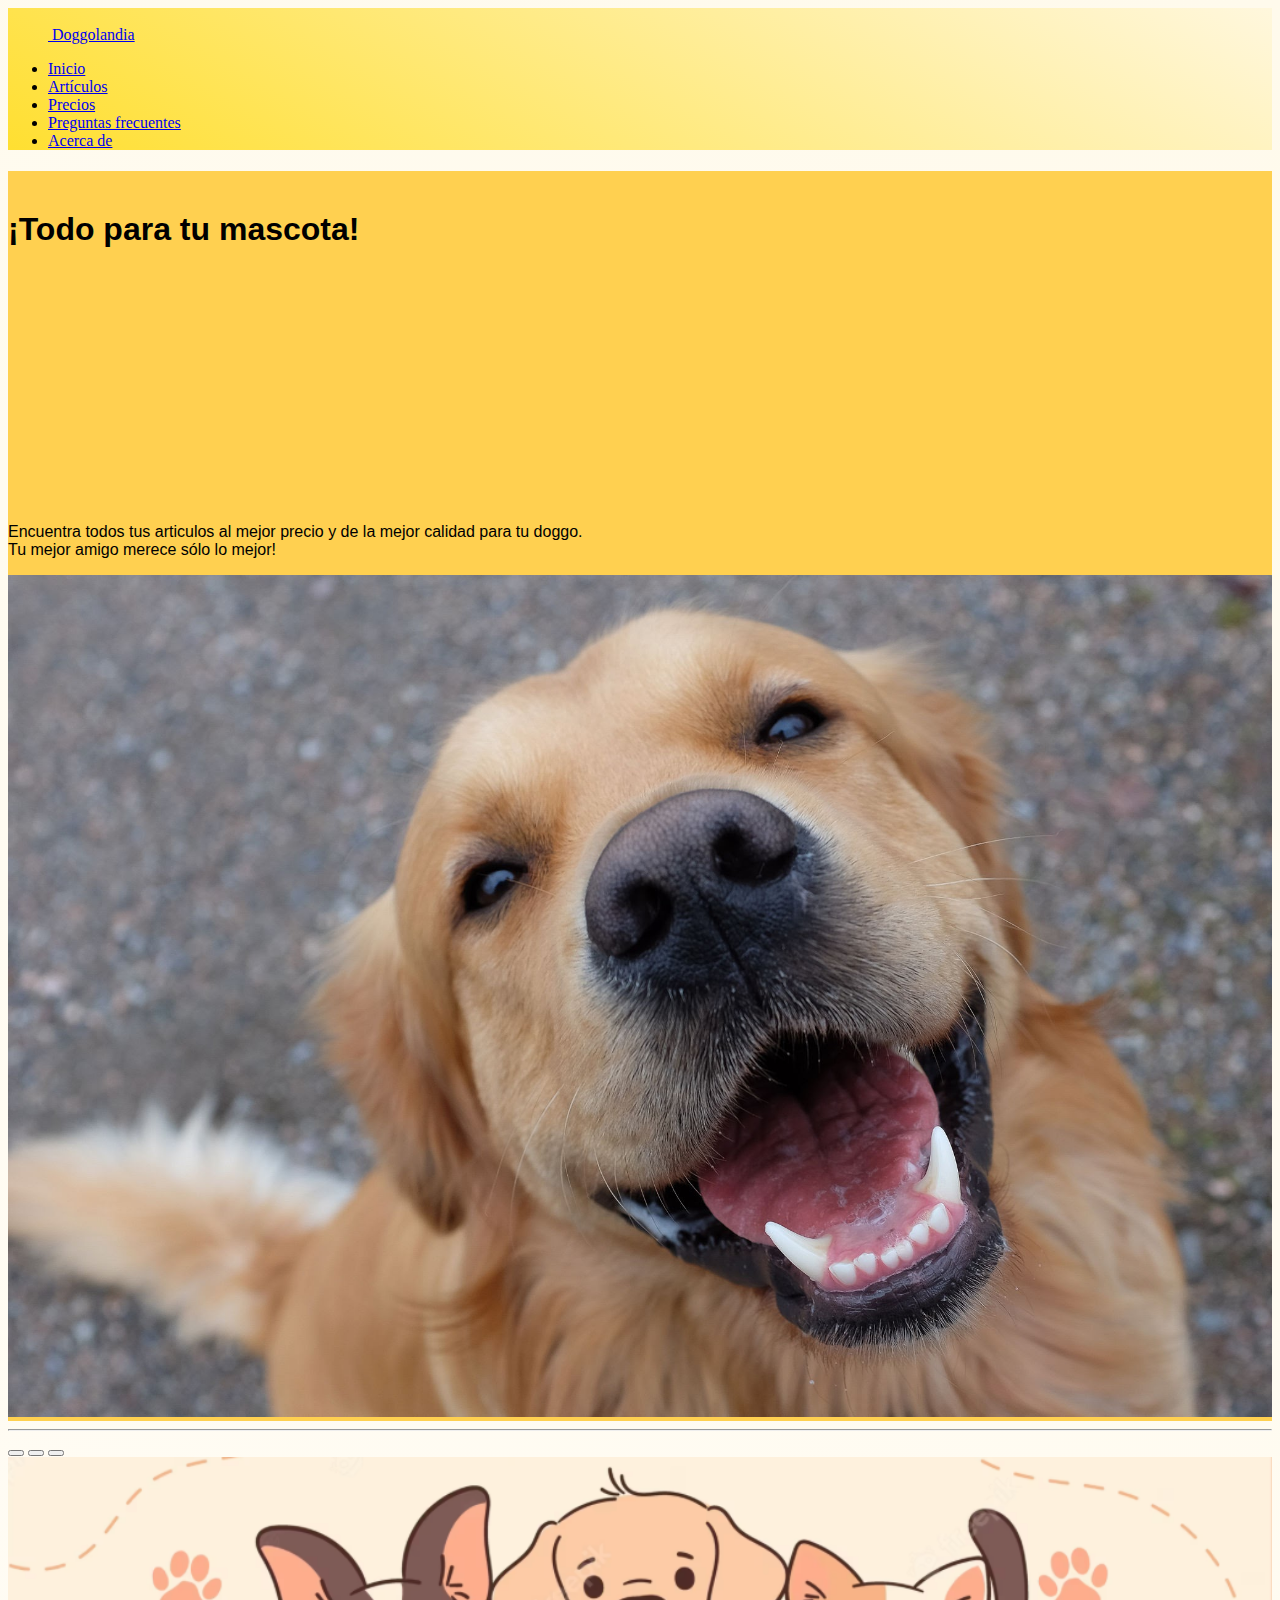
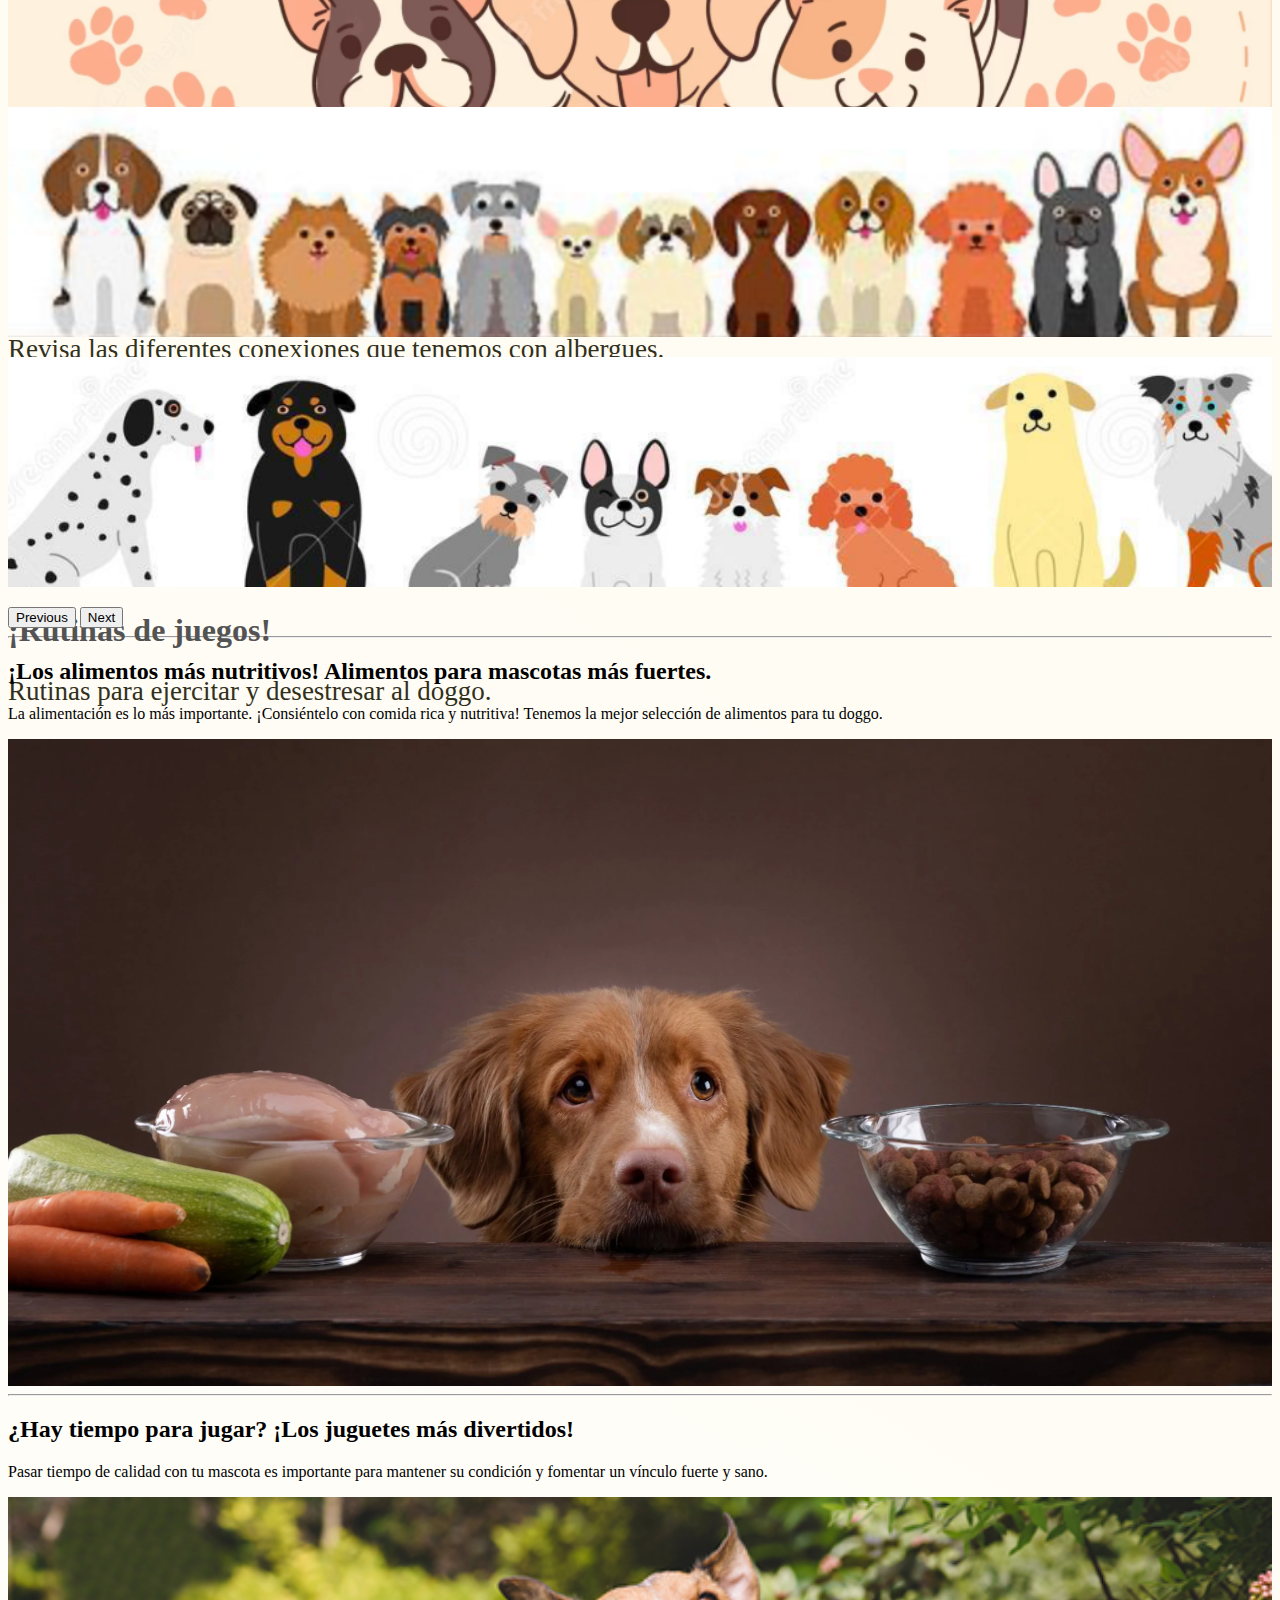
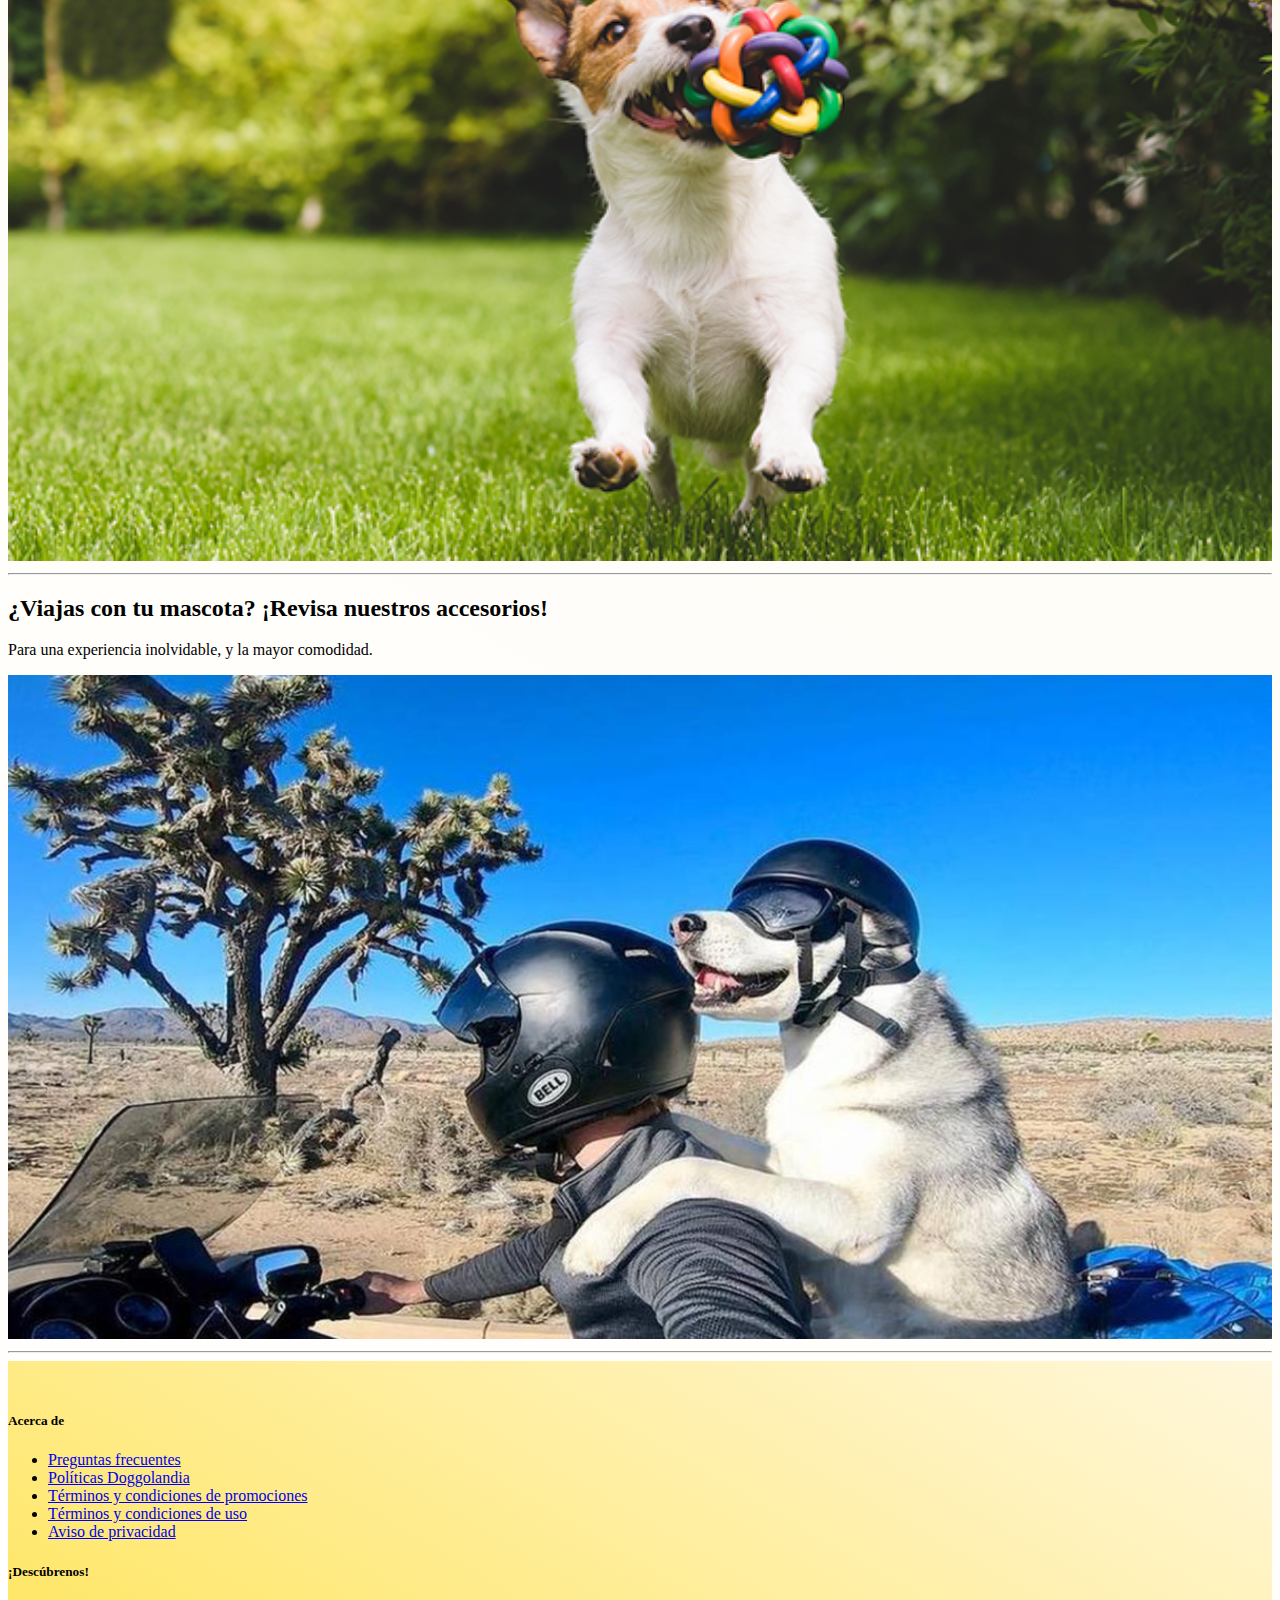
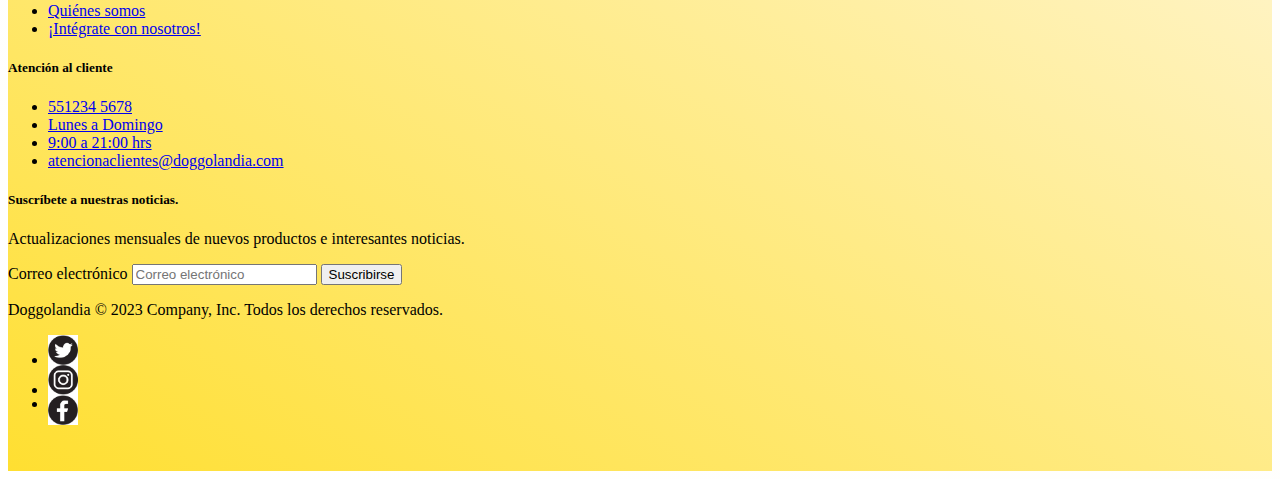
<file: index.html>
<!DOCTYPE html>
<html lang="en">
  <head>
    <meta charset="UTF-8" />
    <meta http-equiv="X-UA-Compatible" content="IE=edge" />
    <meta name="viewport" content="width=device-width, initial-scale=1.0" />
    <title>Doggolandia!</title>
    <link
      href="https://cdn.jsdelivr.net/npm/bootstrap@5.3.0-alpha2/dist/css/bootstrap.min.css"
      rel="stylesheet"
      integrity="sha384-aFq/bzH65dt+w6FI2ooMVUpc+21e0SRygnTpmBvdBgSdnuTN7QbdgL+OapgHtvPp"
      crossorigin="anonymous"
    />
    
    <link rel="stylesheet" href="stylelanding.css" />

    <script src="https://cdnjs.cloudflare.com/ajax/libs/jquery/3.6.0/jquery.min.js"></script>
    <script src="https://cdnjs.cloudflare.com/ajax/libs/twitter-bootstrap/5.1.0/js/bootstrap.bundle.min.js"></script>
  </head>
  <body>
    <div class="header">
      <header
        class="d-flex flex-wrap justify-content-center py-3 mb-4 border-bottom"
      >
        <a
          href="/"
          class="d-flex align-items-center mb-3 mb-md-0 me-md-auto link-body-emphasis text-decoration-none"
        >
          <svg class="bi me-2" width="40" height="32">
            <use xlink:href="#bootstrap"></use>
          </svg>
          <span class="fs-4">Doggolandia</span>
        </a>

        <ul class="nav nav-pills">
          <li class="nav-item">
            <a href="#" class="nav-link active" aria-current="page">Inicio</a>
          </li>
          <li class="nav-item"><a href="#" class="nav-link">Artículos</a></li>
          <li class="nav-item"><a href="#" class="nav-link">Precios</a></li>
          <li class="nav-item">
            <a href="#" class="nav-link">Preguntas frecuentes</a>
          </li>
          <li class="nav-item"><a href="#" class="nav-link">Acerca de</a></li>
        </ul>
      </header>
    </div>

    <div class="jumbotron">
      <div class="container">
        <div class="row">
          <div class="col-md-6">
            <h1 style="height: 20%;
            padding-top: 40px;">¡Todo para tu mascota!</h1>
            <p style="height: 20%;
            padding-top: 20%;">Encuentra todos tus articulos al mejor precio y de la mejor calidad
              para tu doggo.
              <br />
              Tu mejor amigo merece sólo lo mejor!
             </p>
          </div>
          <div class="col-md-6">
            <img src="./images/licensed-image.jpeg 
            " alt="Image description"
            style="width: 100%;">
          </div>
        </div>
      </div>
    </div>

      <hr class="featurette-divider" />

      <div id="myCarousel" class="carousel slide" data-bs-ride="carousel">
        <div class="carousel-indicators">
          <button type="button" data-bs-target="#myCarousel" data-bs-slide-to="0" class="active" aria-label="Slide 1" aria-current="true"></button>
          <button type="button" data-bs-target="#myCarousel" data-bs-slide-to="1" aria-label="Slide 2" class=""></button>
          <button type="button" data-bs-target="#myCarousel" data-bs-slide-to="2" aria-label="Slide 3" class=""></button>
        </div>
        <div class="carousel-inner">
          <div class="carousel-item active">
            <img src="./images/carousel1.png" 
            width="100%
            object-fit: cover;"
            alt="">
            <div class="container">
              <div class="carousel-caption text-start">
                <h1>¡Adopta!</h1>
                <p>Revisa las diferentes conexiones que tenemos con albergues.</p>
                <p><a class="btn btn-lg btn-primary" href="#">Revisar opciones</a></p>
              </div>
            </div>
          </div>
          <div class="carousel-item">
            <img src="./images/carousel2.png" 
            style="width: 100%;
            display: inline-flex;"
            alt="">
            <div class="container">
              <div class="carousel-caption">
                <h1>¿Necesitas un veterinario?</h1>
                <p>Tenemos contactos de médicos para perritos y perrotes.</p>
                <p><a class="btn btn-lg btn-primary" href="#">Contacto del doc</a></p>
              </div>
            </div>
          </div>
          <div class="carousel-item">
            <img src="./images/carousel3.png" 
            style="width: 100%;"
            alt="">
            <div class="container">
              <div class="carousel-caption text-end">
                <h1>¡Rutinas de juegos!</h1>
                <p>Rutinas para ejercitar y desestresar al doggo.</p>
                <p><a class="btn btn-lg btn-primary" href="#">Ver rutinas</a></p>
              </div>
            </div>
          </div>
        </div>
        <button class="carousel-control-prev" type="button" data-bs-target="#myCarousel" data-bs-slide="prev">
          <span class="carousel-control-prev-icon" aria-hidden="true"></span>
          <span class="visually-hidden">Previous</span>
        </button>
        <button class="carousel-control-next" type="button" data-bs-target="#myCarousel" data-bs-slide="next">
          <span class="carousel-control-next-icon" aria-hidden="true"></span>
          <span class="visually-hidden">Next</span>
        </button>
      </div>

      <hr class="featurette-divider" />

      <div class="row featurette">
        <div class="col-md-7">
          <h2 class="featurette-heading fw-normal lh-1">
            ¡Los alimentos más nutritivos!
            <span class="text-body-secondary">Alimentos para mascotas más fuertes.</span>
          </h2>
          <p class="lead">
            La alimentación es lo más importante.
            ¡Consiéntelo con comida rica y nutritiva!
            Tenemos la mejor selección de alimentos para tu doggo.
          </p>
        </div>
        <div class="col-md-5">
          <img src="./images/display1.webp" 
          style= "width: 100%;
          display: flex;
          "
          alt="">

            <title>Placeholder</title>
            <rect
              width="100%"
              height="100%"
              fill="var(--bs-secondary-bg)"
            ></rect>

          </svg>
        </div>
      </div>

      <hr class="featurette-divider" />
      

      <div class="row featurette">
        <div class="col-md-7 order-md-2">
          <h2 class="featurette-heading fw-normal lh-1">
            ¿Hay tiempo para jugar?
            <span class="text-body-secondary">¡Los juguetes más divertidos!</span>
          </h2>
          <p class="lead">
            Pasar tiempo de calidad con tu mascota es importante para 
            mantener su condición y fomentar un vínculo fuerte y sano.
          </p>
        </div>
        <div class="col-md-5 order-md-1">
          <img src="./images/display2.png" 
          style="width: 100%;"
          alt="">

            <title>Placeholder</title>
            <rect
              width="100%"
              height="100%"
              fill="var(--bs-secondary-bg)"
            ></rect>

          </svg>
        </div>
      </div>

      <hr class="featurette-divider" />

      <div class="row featurette">
        <div class="col-md-7">
          <h2 class="featurette-heading fw-normal lh-1">
            ¿Viajas con tu mascota?
            <span class="text-body-secondary">¡Revisa nuestros accesorios!</span>
          </h2>
          <p class="lead">
            Para una experiencia inolvidable, y la mayor comodidad. 
          </p>
        </div>
        <div class="col-md-5">
          <img src="./images/display3.jpeg"
          style="width: 100%;"
          alt="">

            <title>Placeholder</title>
            <rect
              width="100%"
              height="100%"
              fill="var(--bs-secondary-bg)"
            ></rect>

          </svg>
        </div>
      </div>

      <hr class="featurette-divider" />

      <!-- /END THE FEATURETTES -->
    </div>

    <div class="footer">
      <footer class="py-5">
        <div class="row">
          <div class="col-6 col-md-2 mb-3">
            <h5>Acerca de</h5>
            <ul class="nav flex-column">
              <li class="nav-item mb-2">
                <a href="#" class="nav-link p-0 text-body-secondary">Preguntas frecuentes</a>
              </li>
              <li class="nav-item mb-2">
                <a href="#" class="nav-link p-0 text-body-secondary"
                  >Políticas Doggolandia</a
                >
              </li>
              <li class="nav-item mb-2">
                <a href="#" class="nav-link p-0 text-body-secondary">Términos y condiciones de promociones</a>
              </li>
              <li class="nav-item mb-2">
                <a href="#" class="nav-link p-0 text-body-secondary">Términos y condiciones de uso</a>
              </li>
              <li class="nav-item mb-2">
                <a href="#" class="nav-link p-0 text-body-secondary">Aviso de privacidad</a>
              </li>
            </ul>
          </div>

          <div class="col-6 col-md-2 mb-3">
            <h5>¡Descúbrenos!</h5>
            <ul class="nav flex-column">
              <li class="nav-item mb-2">
                <a href="#" class="nav-link p-0 text-body-secondary">Quiénes somos</a>
              </li>
              <li class="nav-item mb-2">
                <a href="#" class="nav-link p-0 text-body-secondary"
                  >¡Intégrate con nosotros!</a
                >
            </ul>
          </div>

          <div class="col-6 col-md-2 mb-3">
            <h5>Atención al cliente</h5>
            <ul class="nav flex-column">
              <li class="nav-item mb-2"><i class="fa fa-phone"></i>
                <a href="#" class="nav-link p-0 text-body-secondary"> <i class="bi bi-phone fs-3"></i> 551234 5678</a>
              </li>
              <li class="nav-item mb-2">
                <a href="#" class="nav-link p-0 text-body-secondary"
                  >Lunes a Domingo</a
                >
              </li>
              <li class="nav-item mb-2">
                <a href="#" class="nav-link p-0 text-body-secondary">9:00 a 21:00 hrs</a>
              </li>
              <li class="nav-item mb-2">
                <a href="#" class="nav-link p-0 text-body-secondary">atencionaclientes@doggolandia.com</a>
              </li>
            </ul>
          </div>

          <div class="col-md-5 offset-md-1 mb-3">
            <form>
              <h5>Suscríbete a nuestras noticias.</h5>
              <p>
                Actualizaciones mensuales de nuevos productos e interesantes
                noticias.
              </p>
              <div class="d-flex flex-column flex-sm-row w-100 gap-2">
                <label for="newsletter1" class="visually-hidden"
                  >Correo electrónico</label
                >
                <input
                  id="newsletter1"
                  type="text"
                  class="form-control"
                  placeholder="Correo electrónico"
                />
                <button class="btn btn-primary" type="button">
                  Suscribirse
                </button>
              </div>
            </form>
          </div>
        </div>

        <div
          class="d-flex flex-column flex-sm-row justify-content-between py-4 my-4 border-top"
        >
          <p>Doggolandia © 2023 Company, Inc. Todos los derechos reservados.</p>
          <ul class="list-unstyled d-flex">
            <li class="ms-2">
              <a class="link-body-emphasis" href="#"
                >


                  <use xlink:href="#twitter"></use>

                  <img src="./images/twitter.png" 
                  style="width: 1px 
                  height 1px ;"
                  alt=""
                  >
                </a
              >
            </li>
            <li class="ms-1">
              <a class="link-body-emphasis" href="#">

                  <use xlink:href="#instagram"></use>
                  <img src="./images/insta.png" alt="">

                </a
              >
            </li>
            <li class="ms-2">
              <a class="link-body-emphasis" href="#"></a>

                  <use xlink:href="#facebook"></use>
                  <img src="./images/fb.png" alt="">

                </a
              >
            </li>
          </ul>
        </div>
      </footer>
    </div>
  </body>
</html>
</file>
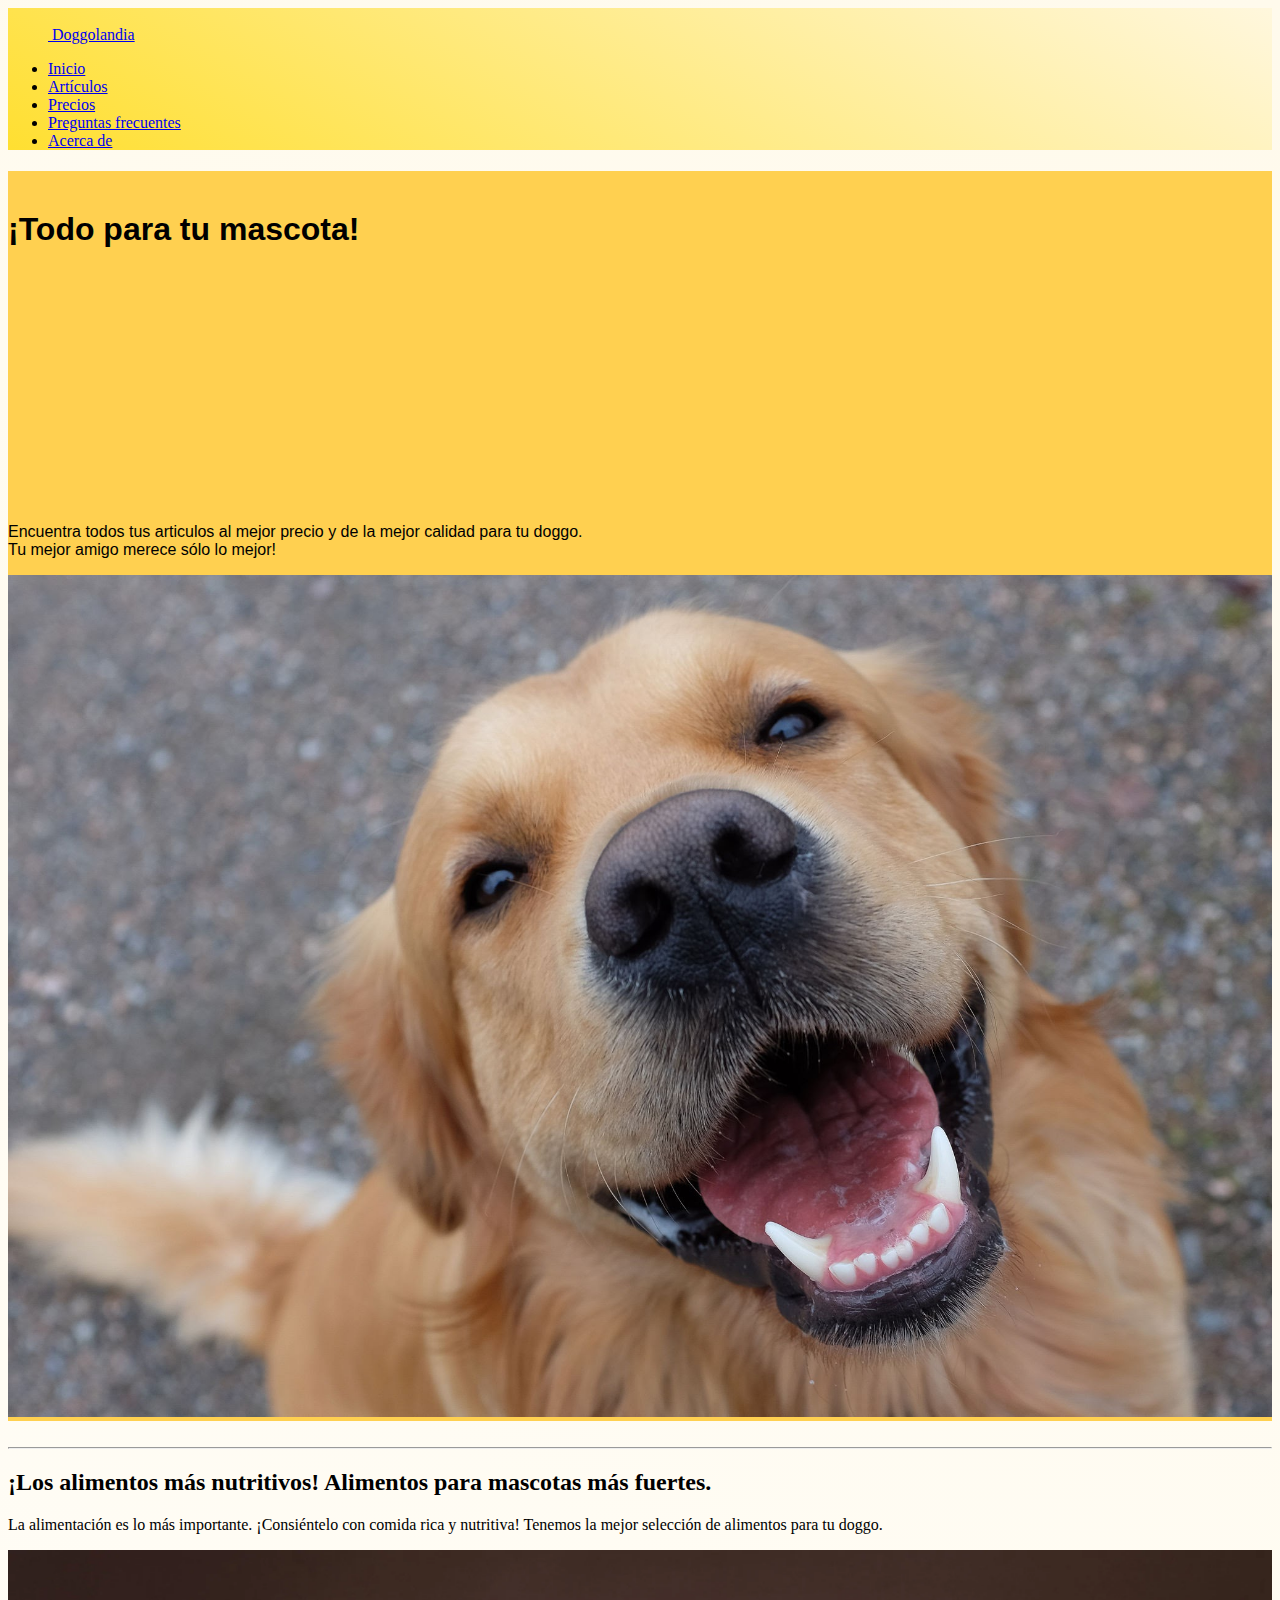
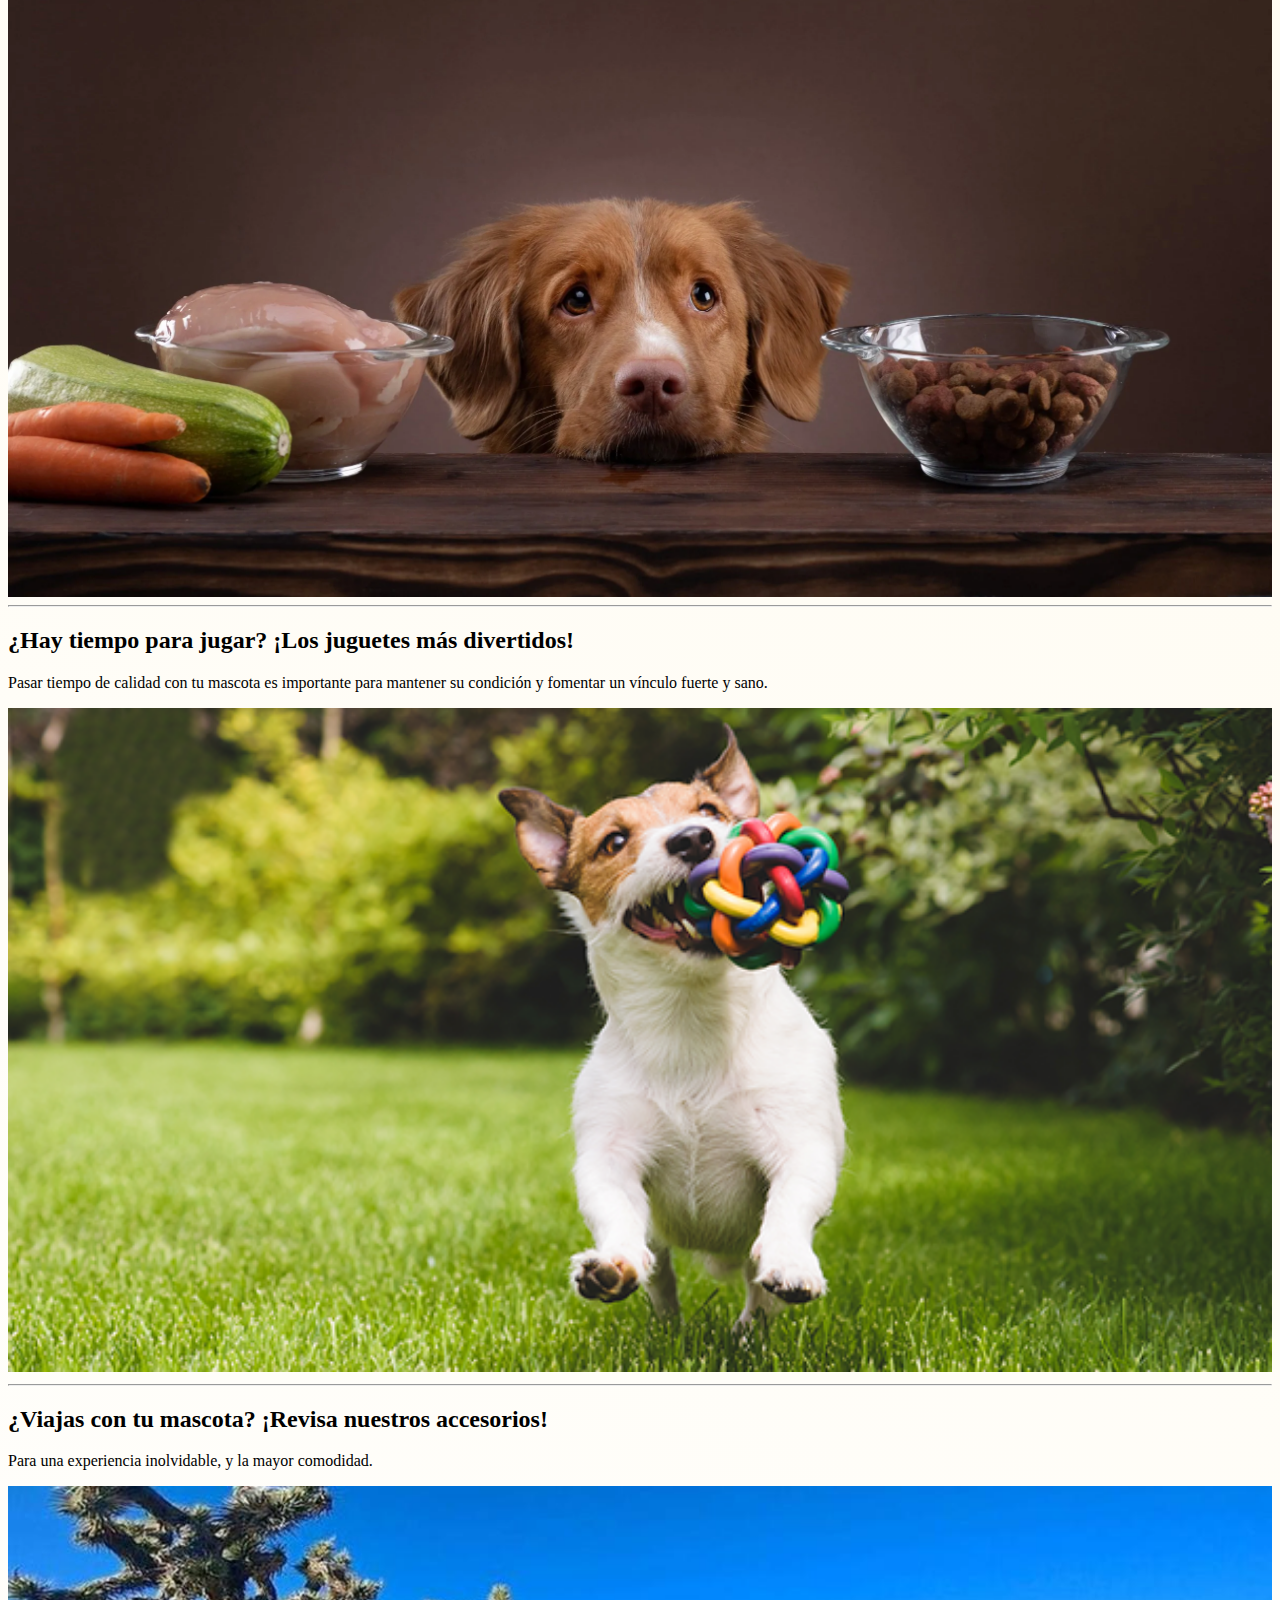
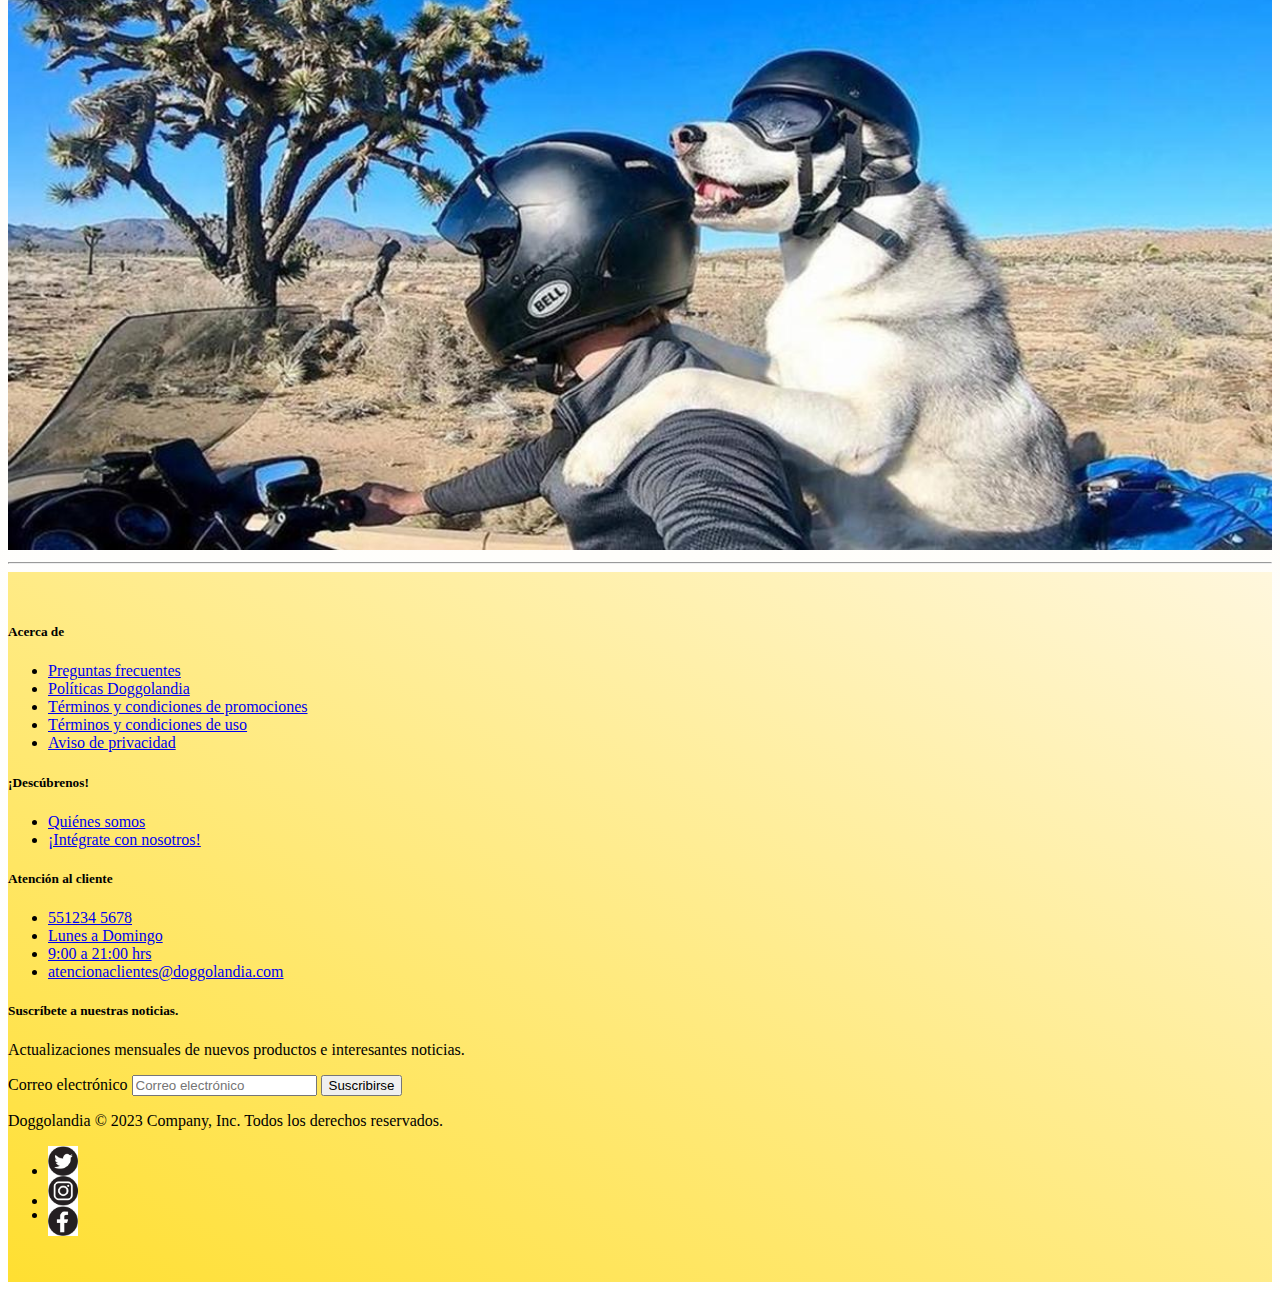
<file: landing.html>
<!DOCTYPE html>
<html lang="en">
  <head>
    <meta charset="UTF-8" />
    <meta http-equiv="X-UA-Compatible" content="IE=edge" />
    <meta name="viewport" content="width=device-width, initial-scale=1.0" />
    <title>Doggolandia!</title>
    <link
      href="https://cdn.jsdelivr.net/npm/bootstrap@5.3.0-alpha2/dist/css/bootstrap.min.css"
      rel="stylesheet"
      integrity="sha384-aFq/bzH65dt+w6FI2ooMVUpc+21e0SRygnTpmBvdBgSdnuTN7QbdgL+OapgHtvPp"
      crossorigin="anonymous"
    />
    
    <link rel="stylesheet" href="stylelanding.css" />

    <script src="https://cdnjs.cloudflare.com/ajax/libs/jquery/3.6.0/jquery.min.js"></script>
    <script src="https://cdnjs.cloudflare.com/ajax/libs/twitter-bootstrap/5.1.0/js/bootstrap.bundle.min.js"></script>
  </head>
  <body>
    <div class="header">
      <header
        class="d-flex flex-wrap justify-content-center py-3 mb-4 border-bottom"
      >
        <a
          href="/"
          class="d-flex align-items-center mb-3 mb-md-0 me-md-auto link-body-emphasis text-decoration-none"
        >
          <svg class="bi me-2" width="40" height="32">
            <use xlink:href="#bootstrap"></use>
          </svg>
          <span class="fs-4">Doggolandia</span>
        </a>

        <ul class="nav nav-pills">
          <li class="nav-item">
            <a href="#" class="nav-link active" aria-current="page">Inicio</a>
          </li>
          <li class="nav-item"><a href="#" class="nav-link">Artículos</a></li>
          <li class="nav-item"><a href="#" class="nav-link">Precios</a></li>
          <li class="nav-item">
            <a href="#" class="nav-link">Preguntas frecuentes</a>
          </li>
          <li class="nav-item"><a href="#" class="nav-link">Acerca de</a></li>
        </ul>
      </header>
    </div>

    <div class="jumbotron">
      <div class="container">
        <div class="row">
          <div class="col-md-6">
            <h1 style="height: 20%;
            padding-top: 40px;">¡Todo para tu mascota!</h1>
            <p style="height: 20%;
            padding-top: 20%;">Encuentra todos tus articulos al mejor precio y de la mejor calidad
              para tu doggo.
              <br />
              Tu mejor amigo merece sólo lo mejor!
             </p>
          </div>
          <div class="col-md-6">
            <img src="./images/licensed-image.jpeg 
            " alt="Image description"
            style="width: 100%;">
          </div>
        </div>
      </div>
    </div>
    

    <br />


      <hr class="featurette-divider" />

      <div class="row featurette">
        <div class="col-md-7">
          <h2 class="featurette-heading fw-normal lh-1">
            ¡Los alimentos más nutritivos!
            <span class="text-body-secondary">Alimentos para mascotas más fuertes.</span>
          </h2>
          <p class="lead">
            La alimentación es lo más importante.
            ¡Consiéntelo con comida rica y nutritiva!
            Tenemos la mejor selección de alimentos para tu doggo.
          </p>
        </div>
        <div class="col-md-5">
          <img src="./images/display1.webp" 
          style= "width: 100%;
          display: flex;
          "
          alt="">

            <title>Placeholder</title>
            <rect
              width="100%"
              height="100%"
              fill="var(--bs-secondary-bg)"
            ></rect>

          </svg>
        </div>
      </div>

      <hr class="featurette-divider" />
      

      <div class="row featurette">
        <div class="col-md-7 order-md-2">
          <h2 class="featurette-heading fw-normal lh-1">
            ¿Hay tiempo para jugar?
            <span class="text-body-secondary">¡Los juguetes más divertidos!</span>
          </h2>
          <p class="lead">
            Pasar tiempo de calidad con tu mascota es importante para 
            mantener su condición y fomentar un vínculo fuerte y sano.
          </p>
        </div>
        <div class="col-md-5 order-md-1">
          <img src="./images/display2.png" 
          style="width: 100%;"
          alt="">

            <title>Placeholder</title>
            <rect
              width="100%"
              height="100%"
              fill="var(--bs-secondary-bg)"
            ></rect>

          </svg>
        </div>
      </div>

      <hr class="featurette-divider" />

      <div class="row featurette">
        <div class="col-md-7">
          <h2 class="featurette-heading fw-normal lh-1">
            ¿Viajas con tu mascota?
            <span class="text-body-secondary">¡Revisa nuestros accesorios!</span>
          </h2>
          <p class="lead">
            Para una experiencia inolvidable, y la mayor comodidad. 
          </p>
        </div>
        <div class="col-md-5">
          <img src="./images/display3.jpeg"
          style="width: 100%;"
          alt="">

            <title>Placeholder</title>
            <rect
              width="100%"
              height="100%"
              fill="var(--bs-secondary-bg)"
            ></rect>

          </svg>
        </div>
      </div>

      <hr class="featurette-divider" />

      <!-- /END THE FEATURETTES -->
    </div>

    <div class="footer">
      <footer class="py-5">
        <div class="row">
          <div class="col-6 col-md-2 mb-3">
            <h5>Acerca de</h5>
            <ul class="nav flex-column">
              <li class="nav-item mb-2">
                <a href="#" class="nav-link p-0 text-body-secondary">Preguntas frecuentes</a>
              </li>
              <li class="nav-item mb-2">
                <a href="#" class="nav-link p-0 text-body-secondary"
                  >Políticas Doggolandia</a
                >
              </li>
              <li class="nav-item mb-2">
                <a href="#" class="nav-link p-0 text-body-secondary">Términos y condiciones de promociones</a>
              </li>
              <li class="nav-item mb-2">
                <a href="#" class="nav-link p-0 text-body-secondary">Términos y condiciones de uso</a>
              </li>
              <li class="nav-item mb-2">
                <a href="#" class="nav-link p-0 text-body-secondary">Aviso de privacidad</a>
              </li>
            </ul>
          </div>

          <div class="col-6 col-md-2 mb-3">
            <h5>¡Descúbrenos!</h5>
            <ul class="nav flex-column">
              <li class="nav-item mb-2">
                <a href="#" class="nav-link p-0 text-body-secondary">Quiénes somos</a>
              </li>
              <li class="nav-item mb-2">
                <a href="#" class="nav-link p-0 text-body-secondary"
                  >¡Intégrate con nosotros!</a
                >
            </ul>
          </div>

          <div class="col-6 col-md-2 mb-3">
            <h5>Atención al cliente</h5>
            <ul class="nav flex-column">
              <li class="nav-item mb-2"><i class="fa fa-phone"></i>
                <a href="#" class="nav-link p-0 text-body-secondary"> <i class="bi bi-phone fs-3"></i> 551234 5678</a>
              </li>
              <li class="nav-item mb-2">
                <a href="#" class="nav-link p-0 text-body-secondary"
                  >Lunes a Domingo</a
                >
              </li>
              <li class="nav-item mb-2">
                <a href="#" class="nav-link p-0 text-body-secondary">9:00 a 21:00 hrs</a>
              </li>
              <li class="nav-item mb-2">
                <a href="#" class="nav-link p-0 text-body-secondary">atencionaclientes@doggolandia.com</a>
              </li>
            </ul>
          </div>

          <div class="col-md-5 offset-md-1 mb-3">
            <form>
              <h5>Suscríbete a nuestras noticias.</h5>
              <p>
                Actualizaciones mensuales de nuevos productos e interesantes
                noticias.
              </p>
              <div class="d-flex flex-column flex-sm-row w-100 gap-2">
                <label for="newsletter1" class="visually-hidden"
                  >Correo electrónico</label
                >
                <input
                  id="newsletter1"
                  type="text"
                  class="form-control"
                  placeholder="Correo electrónico"
                />
                <button class="btn btn-primary" type="button">
                  Suscribirse
                </button>
              </div>
            </form>
          </div>
        </div>

        <div
          class="d-flex flex-column flex-sm-row justify-content-between py-4 my-4 border-top"
        >
          <p>Doggolandia © 2023 Company, Inc. Todos los derechos reservados.</p>
          <ul class="list-unstyled d-flex">
            <li class="ms-2">
              <a class="link-body-emphasis" href="#"
                >


                  <use xlink:href="#twitter"></use>

                  <img src="./images/twitter.png" 
                  style="width: 1px 
                  height 1px ;"
                  alt=""
                  >
                </a
              >
            </li>
            <li class="ms-1">
              <a class="link-body-emphasis" href="#">

                  <use xlink:href="#instagram"></use>
                  <img src="./images/insta.png" alt="">

                </a
              >
            </li>
            <li class="ms-2">
              <a class="link-body-emphasis" href="#"></a>

                  <use xlink:href="#facebook"></use>
                  <img src="./images/fb.png" alt="">

                </a
              >
            </li>
          </ul>
        </div>
      </footer>
    </div>
  </body>
</html>
</file>
<file: stylelanding.css>
body {
  background: rgb(255,255,255);
  background: linear-gradient(30deg, rgba(255,255,255,1) 0%, rgba(255,250,236,1) 100%);
}

.header {
  background: rgb(255,223,49);
  background: linear-gradient(30deg, rgba(255,223,49,1) 0%, rgba(255,247,221,1) 100%);;
  color: black;
  text-decoration: none;
}


.jumbotron-img {
  max-width: 100%;
  height: auto;
  display:block;
  object-fit: contain;
  
}

.jumbotron-bg {
  background-image: url('./images/licensed-image.jpeg');
  background-size: cover;
  background-position: center center;
  background-repeat: no-repeat;
}


.jumbotron {
  background-color: rgb(255, 208, 80) !important;
  font-family: Verdana, Geneva, Tahoma, sans-serif;
}


body .jumbotron{
  background-color: rgb(255, 208, 80) !important;
}

.my-carousel-img rect {
  object-fit: cover;
  width: 100%;
  height: 100%;
}

#myCarousel .carousel-item {
  height: 250px;
}

.carousel-item h1 {
  color: rgb(83, 83, 83);

}

.carousel-item p {
  color: rgb(49, 48, 27);
  font-size: 27px;
}


.bg-body-tertiary {
  background-color:  rgb(255, 208, 80) !important;
}

@media (min-width: 320px) {
  .jumbotron {
    display: flex;
    flex-direction: column;
    height: fit-content;
  }
}

@media (min-width: 768px) {
  .jumbotron-img {
    position: absolute;
    top: 50%;
    transform: translateY(-55%);
    transform: translateZ(-25%);
    right: 5%;
  }
  .jumbotron {
    display: block;
  }
}

.body {
  margin: 0;
  padding: 0;
  background-color: rgb(255, 200, 129);

}

.footer {

  background: rgb(255,223,49);
  background: linear-gradient(30deg, rgba(255,223,49,1) 0%, rgba(255,247,221,1) 100%);;
  color: black;
  text-decoration: none;
  margin: 0;
  padding: 30px 0;


}
.footer li:hover{
  color:coral !important;
}

h1 {
  color: black;
}

h1:hover {
  color:coral; 
}

.text-body-secondary:hover {
  color: coral !important;
  text-decoration: underline !important;
}

.nav-pills .nav-link:hover {
  color: white !important;
  text-decoration: underline !important;

}

.footer img {
  height: 30px;
  width: 30px;
  display: flex;
}
</file>
